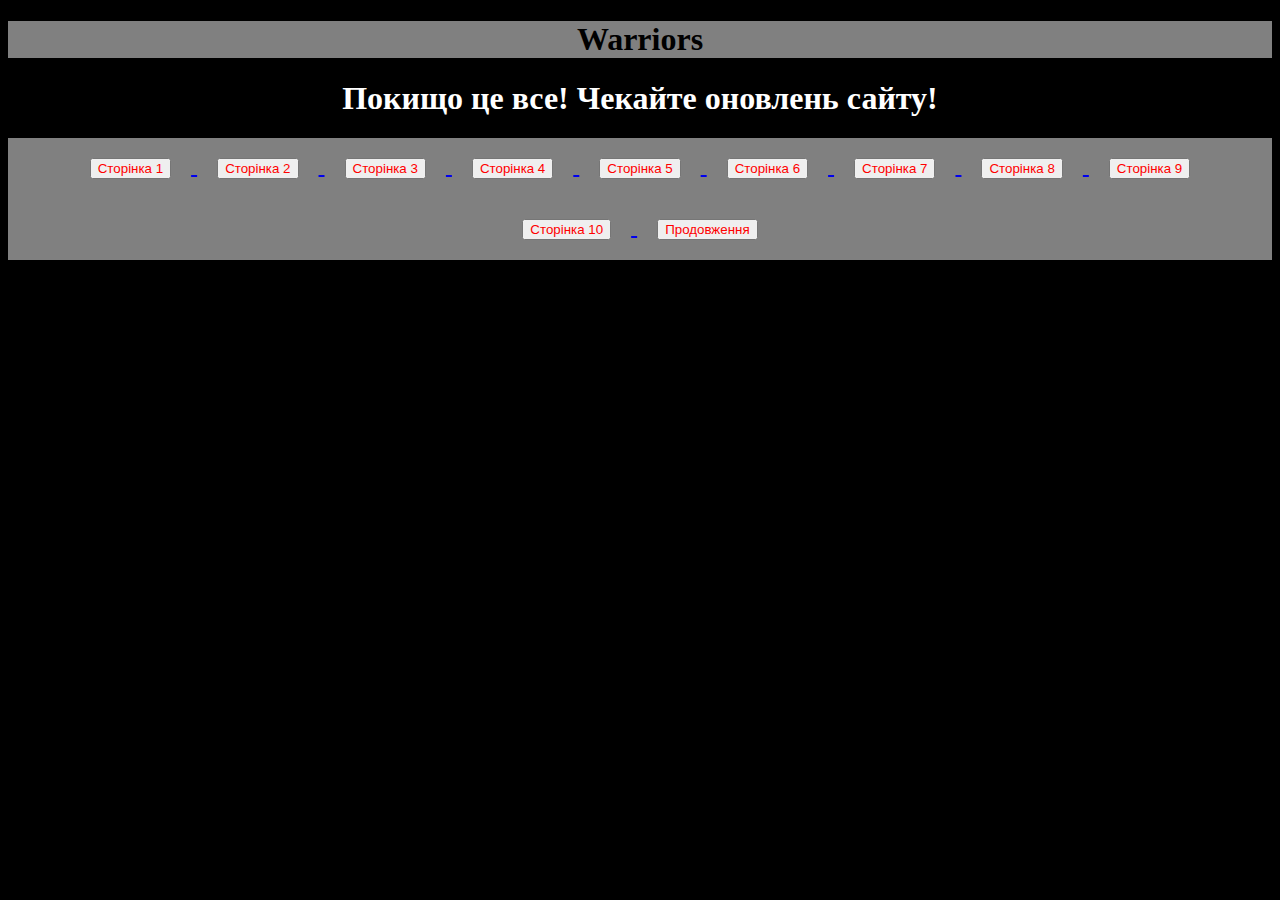
<file: end.html>
<!DOCTYPE html>
<html>
  <head>
      <link rel="stylesheet" href="style.css">
    <title>
        Сторінка 2

    </title>
  </head>
  <body class="bodia">
    <header class="war">
       <h1>
           Warriors
       </h1>

    </header>
    <main class="lols">
      <h1>
     Покищо це все! Чекайте оновлень сайту!
      </h1>
      </main>
    <footer class="fot">
        <h2>
            <a href="index.html"><button class="cnop1"> Сторінка 1</button> </a>
           <a href="2.html"><button class="cnop1"> Сторінка 2</button> </a>
           <a href="3.html"><button class="cnop1"> Сторінка 3</button> </a>
           <a href="4.html"><button class="cnop1"> Сторінка 4</button> </a>
           <a href="5.html"><button class="cnop1"> Сторінка 5</button> </a>
           <a href="6.html"><button class="cnop1"> Сторінка 6</button> </a>
           <a href="7.html"><button class="cnop1"> Сторінка 7</button> </a>                 <a href="8.html"><button class="cnop1"> Сторінка 8</button> </a>
           <a href="9.html"><button class="cnop1"> Сторінка 9</button> </a>
           <a href="10.html"><button class="cnop1"> Сторінка 10</button> </a>
           <a href="end.html"><button class="cnop1"> Продовження</button> </a>
          </h2>
    </footer>
  </body>
</html>
</file>
<file: style.css>
.war {
text-align: center;
color: black;
background: gray;
}
.stor {
text-align: center;

}
.cnop1 {
 text-align: center;
color: red;
margin: 20px;

}
.bodia {
text-align: center;
background: black

}
.fot {
 background: gray;

}
.lols {
    color: white;
}
</file>
